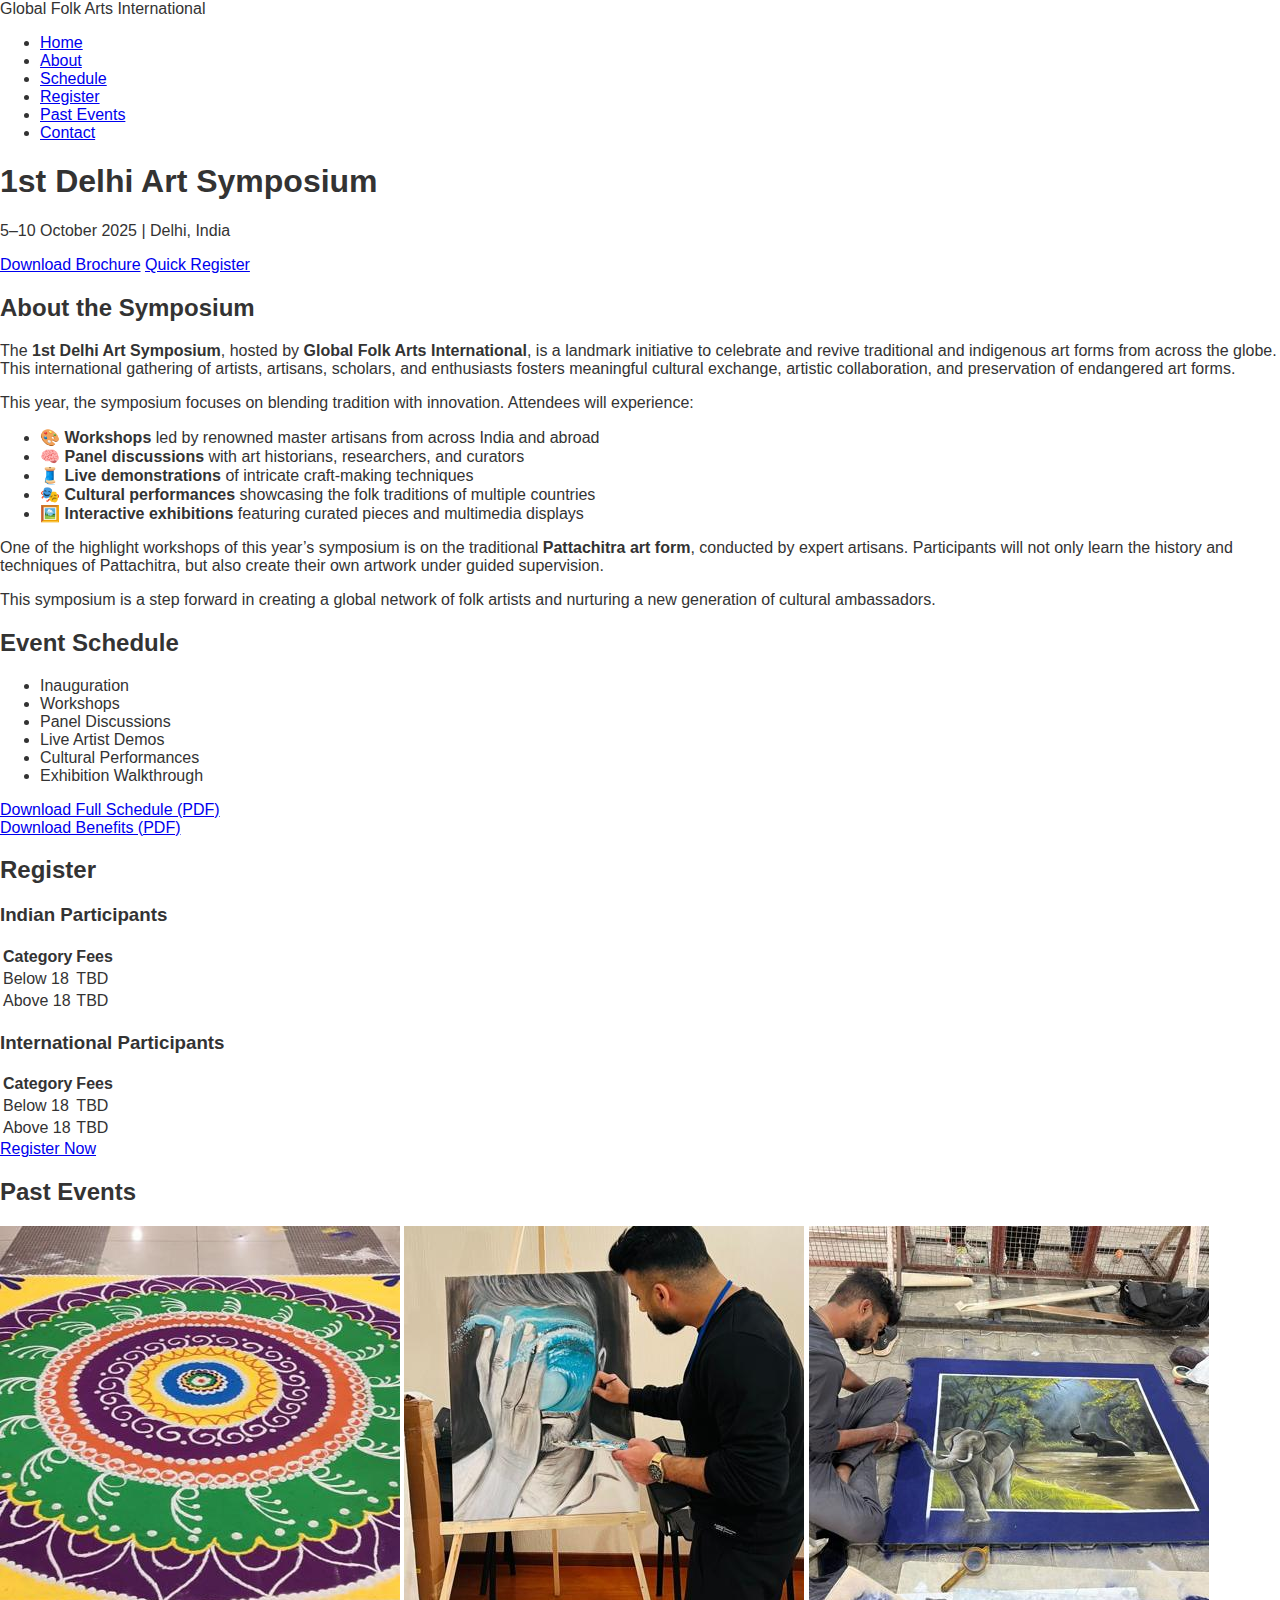
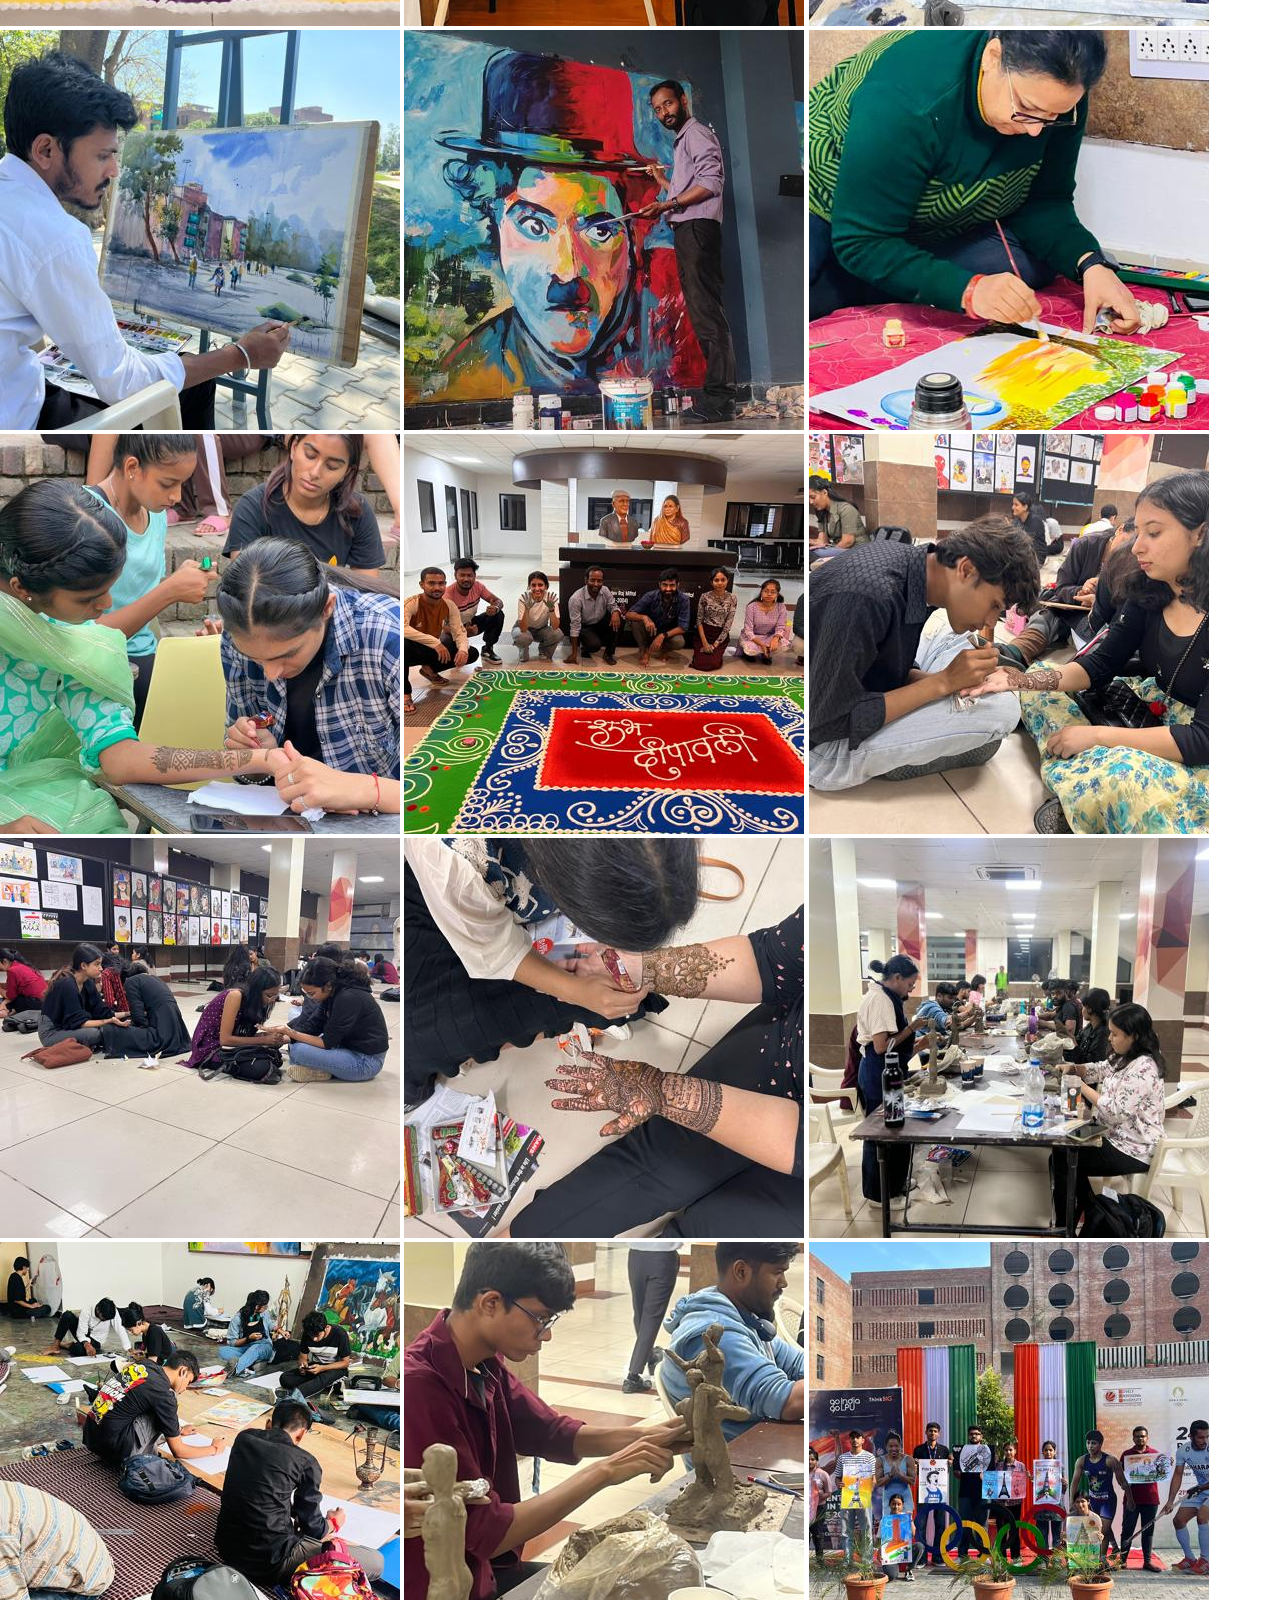
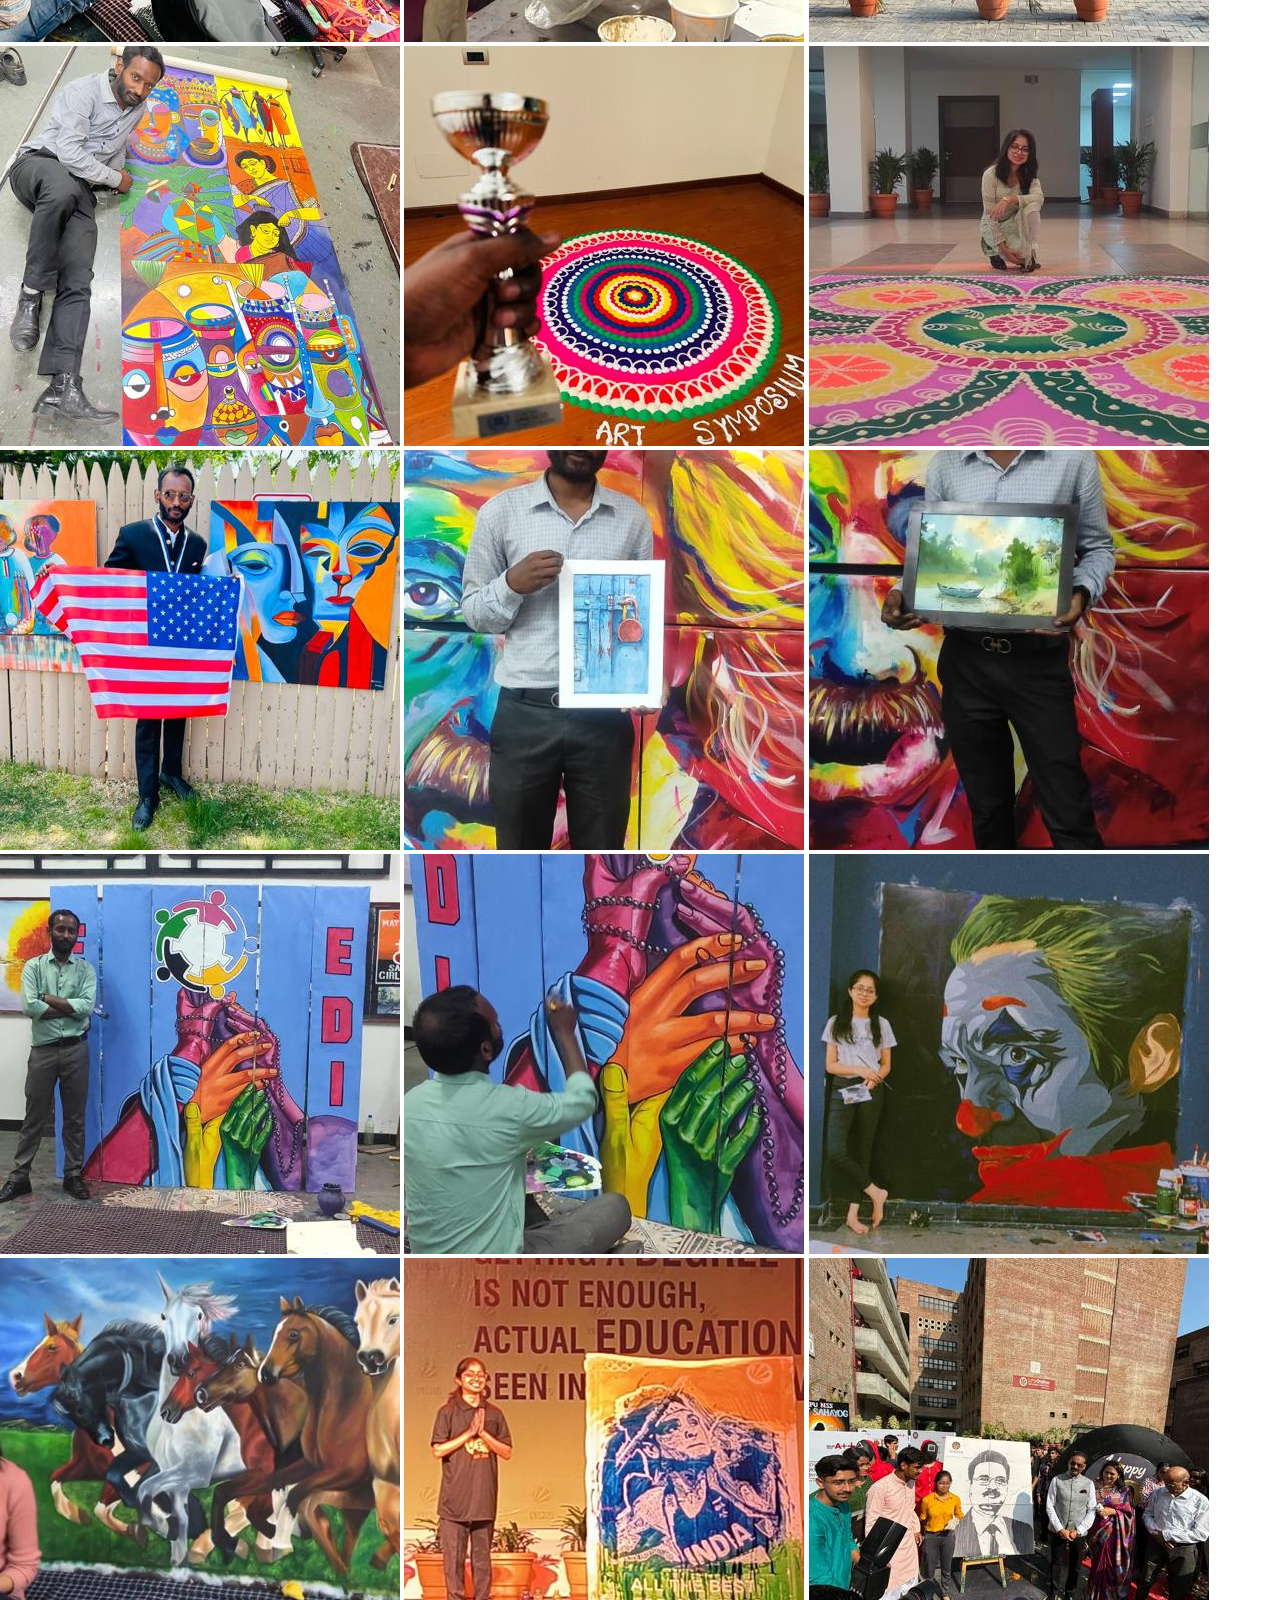
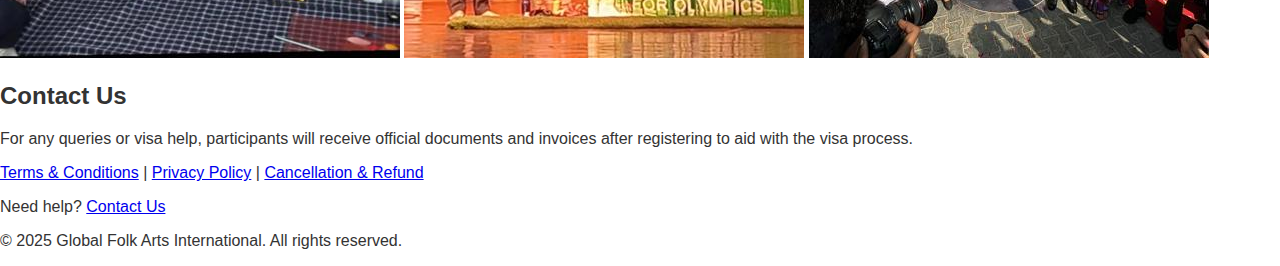
<file: index.html>
<!DOCTYPE html>
<html lang="en">
<head>
    <meta charset="UTF-8">
    <meta name="viewport" content="width=device-width, initial-scale=1.0">
    <meta name="description" content="1st Delhi Art Symposium by Global Folk Arts International - promoting traditional arts, cultural exchange, and collaboration.">
    <meta name="keywords" content="Art Symposium, Traditional Art, Delhi, Global Folk Arts, Pattachitra Workshop, Cultural Exchange">
    <meta property="og:title" content="1st Delhi Art Symposium">
    <meta property="og:description" content="A global celebration of folk and traditional arts in Delhi, October 5–10, 2025.">
    <meta property="og:image" content="images/banner.jpg">
    <title>1st Delhi Art Symposium - Global Folk Arts International</title>
    <link rel="stylesheet" href="css/style.css">
    <script src="js/script.js" defer></script>
</head>
<body>
    <header>
        <div class="logo">Global Folk Arts International</div>
        <nav>
            <ul>
                <li><a href="#home">Home</a></li>
                <li><a href="#about">About</a></li>
                <li><a href="#schedule">Schedule</a></li>
                <li><a href="#register">Register</a></li>
                <li><a href="#past">Past Events</a></li>
                <li><a href="#contact">Contact</a></li>
            </ul>
        </nav>
    </header>
    <section id="home">
        <div class="banner">
            <h1>1st Delhi Art Symposium</h1>
            <p>5–10 October 2025 | Delhi, India</p>
            <div id="countdown"></div>
            <a href="brochure.pdf" class="btn">Download Brochure</a>
            <a href="#register" class="btn highlight">Quick Register</a>
        </div>
    </section>
    <section id="about">
    <h2>About the Symposium</h2>
    <p>The <strong>1st Delhi Art Symposium</strong>, hosted by <strong>Global Folk Arts International</strong>, is a landmark initiative to celebrate and revive traditional and indigenous art forms from across the globe. This international gathering of artists, artisans, scholars, and enthusiasts fosters meaningful cultural exchange, artistic collaboration, and preservation of endangered art forms.</p>
    <p>This year, the symposium focuses on blending tradition with innovation. Attendees will experience:</p>
    <ul>
        <li>🎨 <strong>Workshops</strong> led by renowned master artisans from across India and abroad</li>
        <li>🧠 <strong>Panel discussions</strong> with art historians, researchers, and curators</li>
        <li>🧵 <strong>Live demonstrations</strong> of intricate craft-making techniques</li>
        <li>🎭 <strong>Cultural performances</strong> showcasing the folk traditions of multiple countries</li>
        <li>🖼️ <strong>Interactive exhibitions</strong> featuring curated pieces and multimedia displays</li>
    </ul>
    <p>One of the highlight workshops of this year’s symposium is on the traditional <strong>Pattachitra art form</strong>, conducted by expert artisans. Participants will not only learn the history and techniques of Pattachitra, but also create their own artwork under guided supervision.</p>
    <p>This symposium is a step forward in creating a global network of folk artists and nurturing a new generation of cultural ambassadors.</p>
</section>
    <section id="schedule">
        <h2>Event Schedule</h2>
        <ul>
            <li>Inauguration</li>
            <li>Workshops</li>
            <li>Panel Discussions</li>
            <li>Live Artist Demos</li>
            <li>Cultural Performances</li>
            <li>Exhibition Walkthrough</li>
        </ul>
        <a href="documents/schedule.pdf" class="btn">Download Full Schedule (PDF)</a><br><a href="documents/benefits.pdf" class="btn">Download Benefits (PDF)</a>
    </section>
    <section id="register">
        <h2>Register</h2>
        <div class="fee-table">
            <h3>Indian Participants</h3>
            <table><tr><th>Category</th><th>Fees</th></tr><tr><td>Below 18</td><td>TBD</td></tr><tr><td>Above 18</td><td>TBD</td></tr></table>
            <h3>International Participants</h3>
            <table><tr><th>Category</th><th>Fees</th></tr><tr><td>Below 18</td><td>TBD</td></tr><tr><td>Above 18</td><td>TBD</td></tr></table>
        </div>
        <a href="register.html" class="btn highlight">Register Now</a>
    </section>
<section id="past">
<h2>Past Events</h2>
<div class="gallery">
    <img src="images/photo1.jpg" alt="Photo 1">
    <img src="images/photo2.jpg" alt="Photo 2">
    <img src="images/photo3.jpg" alt="Photo 3">
    <img src="images/photo4.jpg" alt="Photo 4">
    <img src="images/photo5.jpg" alt="Photo 5">
    <img src="images/photo6.jpg" alt="Photo 6">
    <img src="images/photo7.jpg" alt="Photo 7">
    <img src="images/photo8.jpg" alt="Photo 8">
    <img src="images/photo9.jpg" alt="Photo 9">
    <img src="images/photo10.jpg" alt="Photo 10">
    <img src="images/photo11.jpg" alt="Photo 11">
    <img src="images/photo12.jpg" alt="Photo 12">
    <img src="images/photo13.jpg" alt="Photo 13">
    <img src="images/photo14.jpg" alt="Photo 14">
    <img src="images/photo15.jpg" alt="Photo 15">
    <img src="images/photo16.jpg" alt="Photo 16">
    <img src="images/photo17.jpg" alt="Photo 17">
    <img src="images/photo18.jpg" alt="Photo 18">
    <img src="images/photo19.jpg" alt="Photo 19">
    <img src="images/photo20.jpg" alt="Photo 20">
    <img src="images/photo21.jpg" alt="Photo 21">
    <img src="images/photo22.jpg" alt="Photo 22">
    <img src="images/photo23.jpg" alt="Photo 23">
    <img src="images/photo24.jpg" alt="Photo 24">
    <img src="images/photo25.jpg" alt="Photo 25">
    <img src="images/photo26.jpg" alt="Photo 26">
    <img src="images/photo27.jpg" alt="Photo 27">
</div>
</section>    <section id="contact">
        <h2>Contact Us</h2>
        <p>For any queries or visa help, participants will receive official documents and invoices after registering to aid with the visa process.</p>
        <p><a href="terms.html">Terms & Conditions</a> | <a href="privacy.html">Privacy Policy</a> | <a href="refund.html">Cancellation & Refund</a></p>
        <p>Need help? <a href="mailto:info@globalfolkartsinternational.com" class="btn">Contact Us</a></p>
    </section>
    <footer>
        <p>&copy; 2025 Global Folk Arts International. All rights reserved.</p>
    </footer>
</body>
</html>
</file>
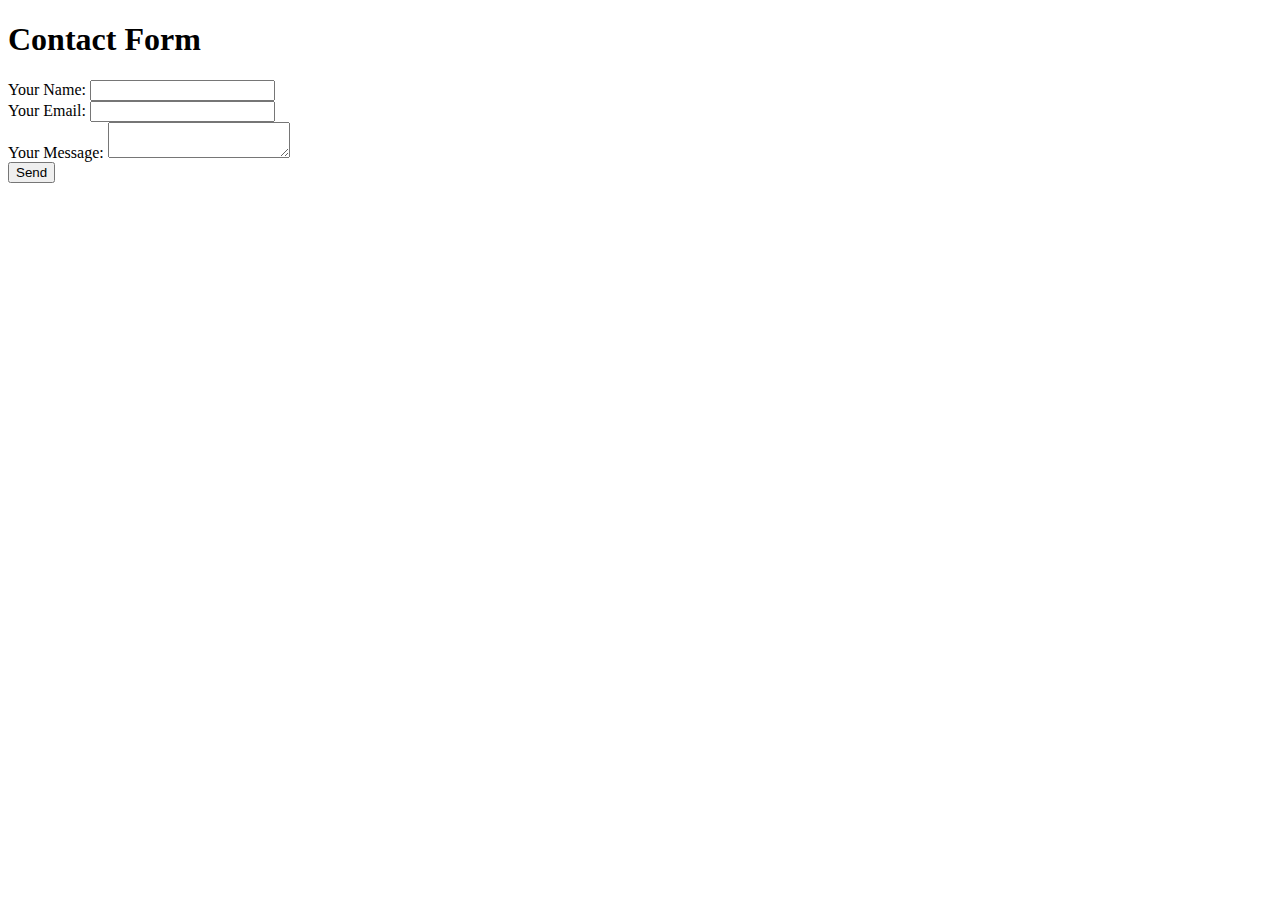
<file: contact.html>
<!DOCTYPE html>
<html lang="en">
<head>
    <meta charset="UTF-8">
    <title>Contact Us</title>
</head>
<body>
    <h1>Contact Form</h1>
    <form name="contact" method="POST" data-netlify="true">
        <label>Your Name: <input type="text" name="name" required></label><br>
        <label>Your Email: <input type="email" name="email" required></label><br>
        <label>Your Message: <textarea name="message" required></textarea></label><br>
        <button type="submit">Send</button>
    </form>
</body>
</html>
</file>
<file: css/style.css>
body { font-family: sans-serif; margin: 0; padding: 0; background: #fff; color: #333; }
</file>
